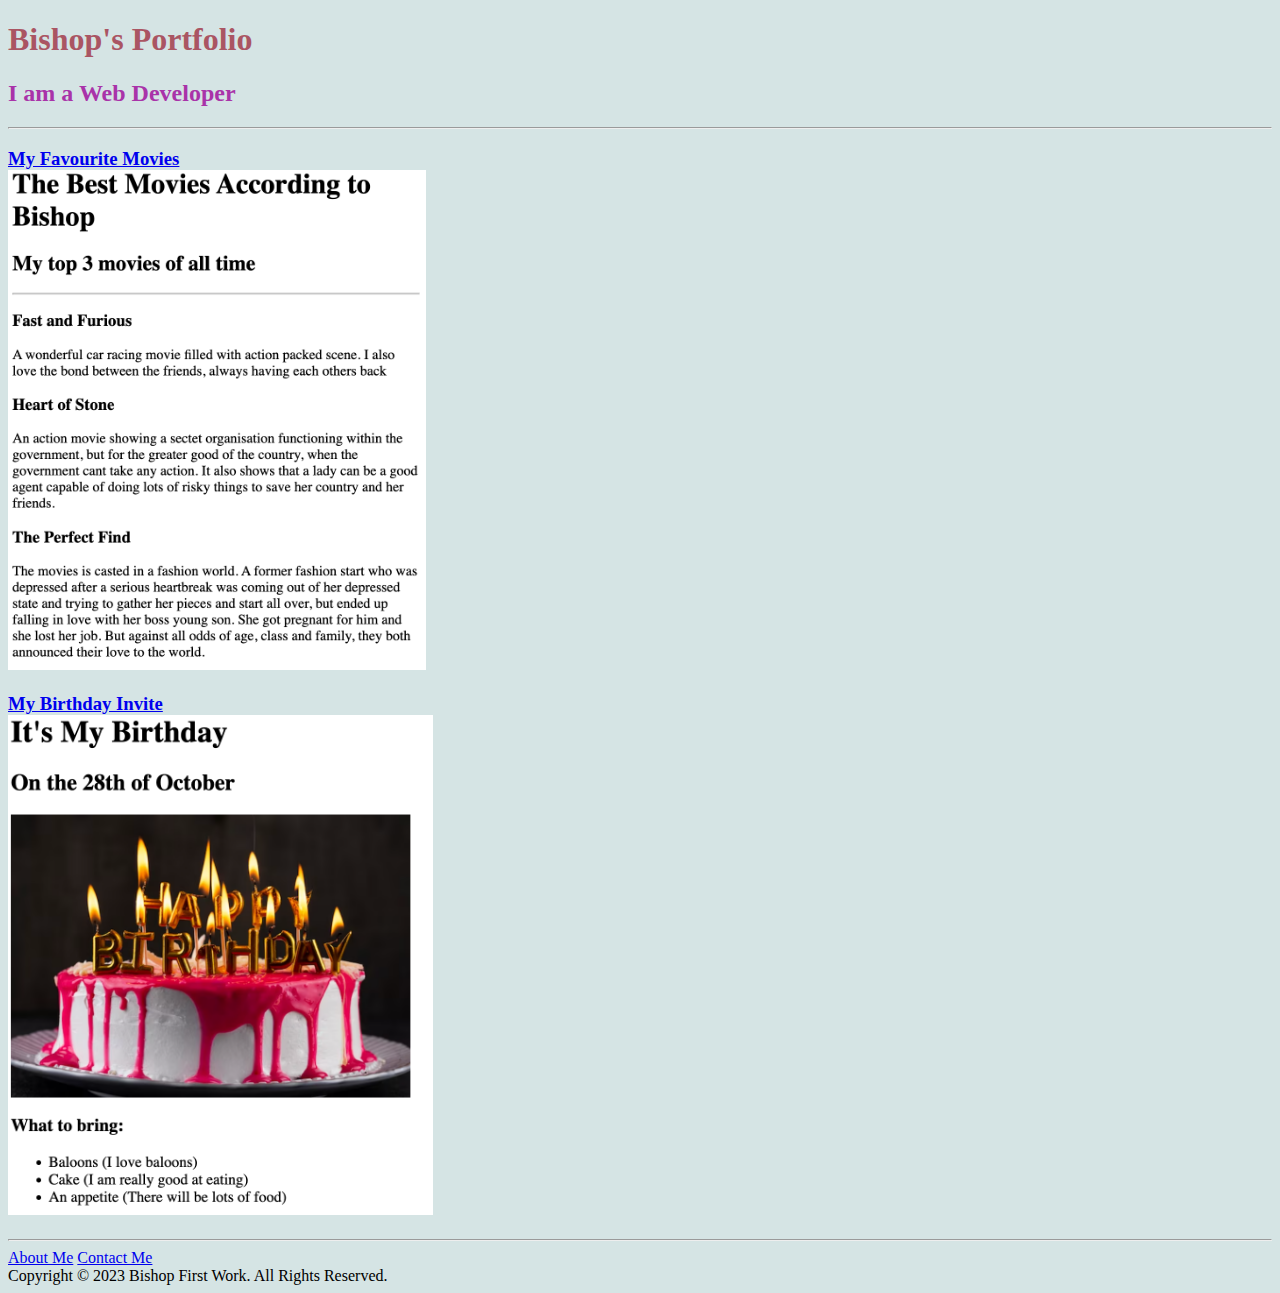
<file: index.html>
<!-- TODO 1: Create the HTML Boilerplate -->

<!DOCTYPE html>

<html lang="en">
    <head>
        <meta charset="UTF-8" />
        <meta name="viewpoint" content="width=device-width" />
        <title>BishopWeb</title>
        <link rel="stylesheet" href="./style.css" />
    </head>

    <body>
        <h1>Bishop's Portfolio</h1>
        <h2>I am a Web Developer</h2>
        <hr />
        <h3>
            <a href="./public/movie-ranking.html">My Favourite Movies<br /><img src="./assets/images/Bishop Movie Ranking.png" height="500" />
            </a>
        </h3>
        <h3>
            <a href="./public/birthday-invite.html">My Birthday Invite<br /><img src="./assets/images/Bishop Birthday Invite.png" height="500" alt="Picture of a cake" />
            </a>
        </h3>
        <hr />
        <a href="./public/about.html">About Me</a> <a href="./public/contact.html">Contact Me</a>
        <footer>Copyright © 2023 Bishop First Work. All Rights Reserved.</footer>
    </body>
</html>

<!-- TODO 2: Add Your previous projects' HTML into the public folder -->

<!-- TODO 3: Take screenshots of your project previews and add the images to the images folder -->

<!-- TODO 4: Add titles/subtitles etc. -->

<!-- TODO 5: Add a link to the project pages -->

<!-- TODO 6: Add images to show the project previews
HINT for TODO 6: You can use the height attribute set to 200 to make the image smaller:
https://developer.mozilla.org/en-US/docs/Web/HTML/Element/img#attr-height -->

<!-- TODO 7: Add the Contact Me and About Me page links -->
</file>
<file: style.css>
h1 {color: rgb(170, 85, 99);}
h2 {color: rgb(169, 51, 169);}
html {background-color: rgb(213, 228, 228);}
</file>
